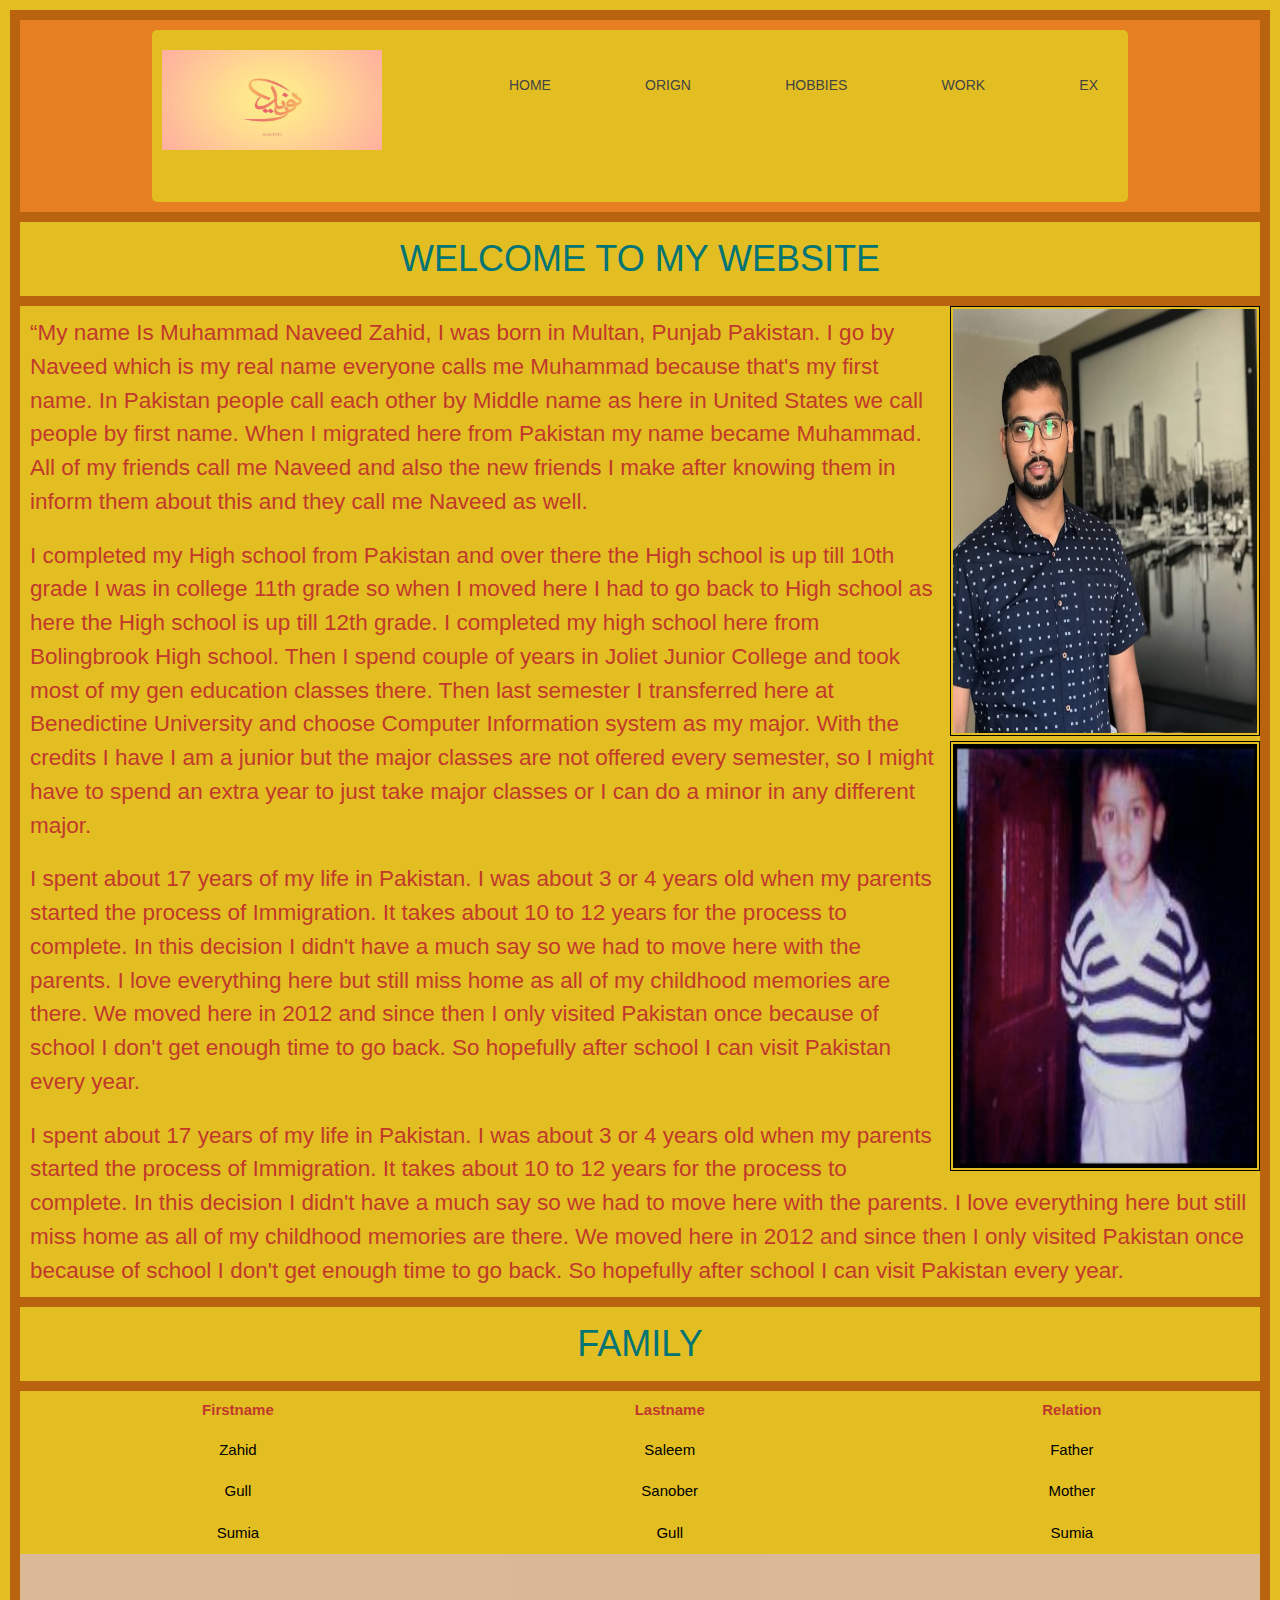
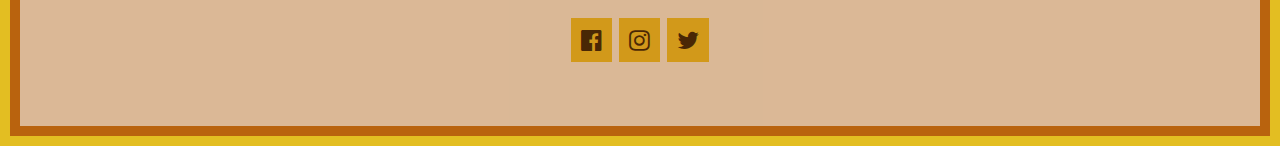
<file: index.html>
<DOCTYPE html>
    <html>
        <head>
               <!-- Linking Stylesheet -->
            <meta charset="UTF-8">
            <link rel="stylesheet" href="style.css">
            <link rel="stylesheet" href="https://www.w3schools.com/w3css/4/w3.css">
            <link href="https://stackpath.bootstrapcdn.com/font-awesome/4.7.0/css/font-awesome.min.css" rel="stylesheet" integrity="sha384-wvfXpqpZZVQGK6TAh5PVlGOfQNHSoD2xbE+QkPxCAFlNEevoEH3Sl0sibVcOQVnN" crossorigin="anonymous">
   <!-- Title -->
            <title>
                My Website
            </title>
        </head>
        <body>
            <!-- Navbar -->

            <header>
                <div class="container">

                    <img src="Naveed.png" alt="front logo" class ="logo" width="220" height="120">

                    <nav>

                        <li><a href="index.html">Home</a></li>
                        <li><a href="Background.html">Orign</a></li>
                        <li><a href="Hobbies.html">Hobbies</a></li>
                        <li><a href="Work.html">Work</a></li>
                        <li><a href="sidebar.html">Ex</a></li>

                    </nav> 
                </div>
            </header>

        </body>

        <!-- Content -->

        <h1>  WELCOME TO MY WEBSITE </h1>
        <img src="Nido.png" alt="Web Pic" class ="pic" width="25%" height="50%">

        <img src="Child.png" alt="Web Pic" class ="pic" width="25%" height="50%">


        <p> “My name Is Muhammad Naveed Zahid, I was born in Multan, Punjab Pakistan. I go by Naveed which is my real name everyone calls me Muhammad because that's my first name. In Pakistan people call each other by Middle name as here in United States we call people by first name. When I migrated here from Pakistan my name became Muhammad. All of my friends call me Naveed and also the new friends I make after knowing them in inform them about this and they call me Naveed as well.</p>

        <p>I completed my High school from Pakistan and over there the High school is up till 10th grade I was in college 11th grade so when I moved here I had to go back to High school as here the High school is up till 12th grade. I completed my high school here from Bolingbrook High school. Then I spend couple of years in Joliet Junior College and took most of my gen education classes there. Then last semester I transferred here at Benedictine University and choose Computer Information system as my major. With the credits I have I am a junior but the major classes are not offered every semester, so I might have to spend an extra year to just take major classes or I can do a minor in any different major.</p>

        <p>
            I spent about 17 years of my life in Pakistan. I was about 3 or 4 years old when my parents started the process of Immigration. It takes about 10 to 12 years for the process to complete. In this decision I didn't have a much say so we had to move here with the parents. I love everything here but still miss home as all of my childhood memories are there. We moved here in 2012 and since then I only visited Pakistan once because of school I don't get enough time to go back. So hopefully after school I can visit Pakistan every year.
        </p>

        <p>
            I spent about 17 years of my life in Pakistan. I was about 3 or 4 years old when my parents started the process of Immigration. It takes about 10 to 12 years for the process to complete. In this decision I didn't have a much say so we had to move here with the parents. I love everything here but still miss home as all of my childhood memories are there. We moved here in 2012 and since then I only visited Pakistan once because of school I don't get enough time to go back. So hopefully after school I can visit Pakistan every year.
        </p>
        <!-- Table -->

        <table style="width:100%">
            <h1>FAMILY</h1>
            <tr>
                <th>Firstname</th>
                <th>Lastname</th> 
                <th>Relation</th>
            </tr>
            <tr>
                <td>Zahid</td>
                <td>Saleem</td>
                <td>Father</td>

            </tr>
            <tr>
                <td>Gull</td>
                <td>Sanober</td>
                <td>Mother</td>

            </tr>
            <tr>
                <td>Sumia</td>
                <td>Gull</td>
                <td>Sumia</td>

            </tr>
        </table>
        <!-- Footer -->

        <footer class="w3-container w3-padding-64 w3-center w3-opacity w3-light-grey w3-xlarge">

            <a href="https://www.facebook.com/naveed.zahid.05/"><i class="fa fa-facebook-official w3-hover-opacity"></i></a> 
            <a href="https://www.instagram.com/naveed_zahid05/"><i class="fa fa-instagram w3-hover-opacity"></i></a>
            <a href="https://twitter.com/naveedzahid94"><i class="fa fa-twitter w3-hover-opacity"></i></a>

        </footer>


    </html>

</DOCTYPE>
</file>
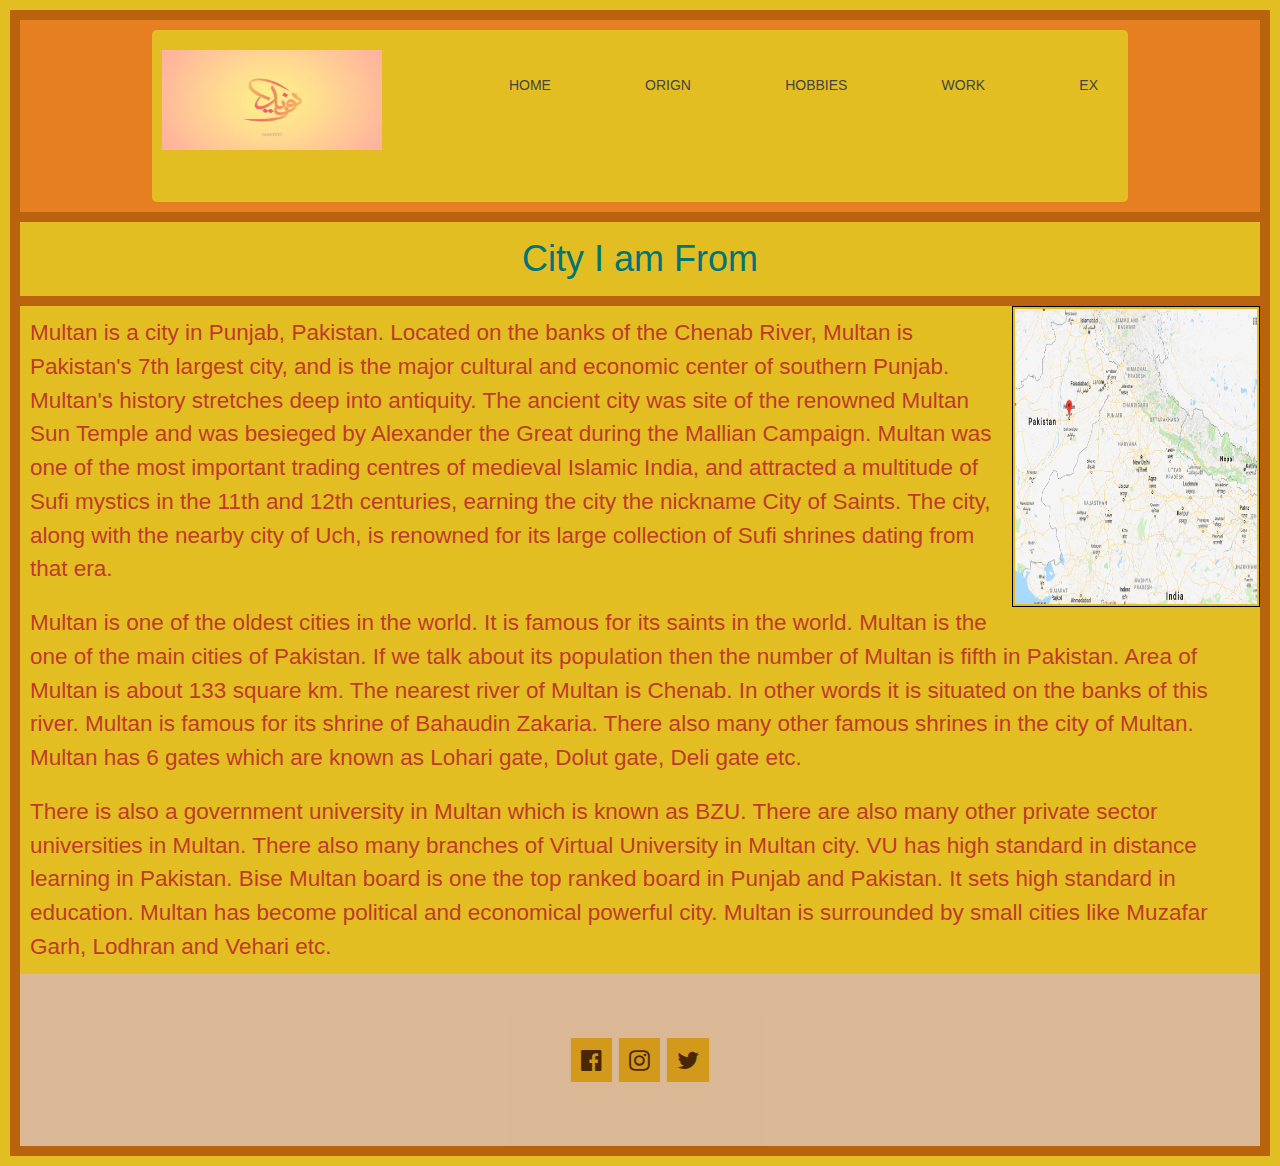
<file: Background.html>
<DOCTYPE html>
    <html>
<head>
            <!-- Stylesheet -->

            <meta charset="UTF-8">
            <link rel="stylesheet" href="style.css">
            <link rel="stylesheet" href="https://www.w3schools.com/w3css/4/w3.css">

            <link href="https://stackpath.bootstrapcdn.com/font-awesome/4.7.0/css/font-awesome.min.css" rel="stylesheet" integrity="sha384-wvfXpqpZZVQGK6TAh5PVlGOfQNHSoD2xbE+QkPxCAFlNEevoEH3Sl0sibVcOQVnN" crossorigin="anonymous">

        </head>

            <title>
                My Website
            </title>
        <body>
            <header>
        <!-- Nav bar -->

                <div class="container">

                    <img src="Naveed.png" alt="front logo" class ="logo" width="220" height="120">

                    <nav>
                        <li><a href="index.html">Home</a></li>
                        <li><a href="Background.html">Orign</a></li>
                        <li><a href="Hobbies.html">Hobbies</a></li>
                        <li><a href="Work.html">Work</a></li>
                        <li><a href="sidebar.html">Ex</a></li>

                    </nav> 
                </div>
            </header>

        <!-- Content -->


            <h1>  City I am From </h1>

            <img src="Multan.png" alt="Web Pic" class ="pic" width="20%" height="35%">
            <p>
                Multan is a city in Punjab, Pakistan. Located on the banks of the Chenab River, Multan is Pakistan's 7th largest city, and is the major cultural and economic center of southern Punjab.
                Multan's history stretches deep into antiquity. The ancient city was site of the renowned Multan Sun Temple and was besieged by Alexander the Great during the Mallian Campaign. Multan was one of the most important trading centres of medieval Islamic India, and attracted a multitude of Sufi mystics in the 11th and 12th centuries, earning the city the nickname City of Saints. The city, along with the nearby city of Uch, is renowned for its large collection of Sufi shrines dating from that era.

            </p>
            <p> Multan is one of the oldest cities in the world. It is famous for its saints in the world. Multan is the one of the main cities of Pakistan. If we talk about its population then the number of Multan is fifth in Pakistan. Area of Multan is about 133 square km. The nearest river of Multan is Chenab. In other words it is situated on the banks of this river. Multan is famous for its shrine of Bahaudin Zakaria. There also many other famous shrines in the city of Multan. Multan has 6 gates which are known as Lohari gate, Dolut gate, Deli gate etc.</p>
            <p>
                There is also a government university in Multan which is known as BZU. There are also many other private sector universities in Multan. There also many branches of Virtual University in Multan city. VU has high standard in distance learning in Pakistan. Bise Multan board is one the top ranked board in Punjab and Pakistan. It sets high standard in education. Multan has become political and economical powerful city. Multan is surrounded by small cities like Muzafar Garh, Lodhran and Vehari etc.</p>


            <!-- Footer -->

            <footer class="w3-container w3-padding-64 w3-center w3-opacity w3-light-grey w3-xlarge">

                <a href="https://www.facebook.com/naveed.zahid.05/"><i class="fa fa-facebook-official w3-hover-opacity"></i></a> 
                <a href="https://www.instagram.com/naveed_zahid05/"><i class="fa fa-instagram w3-hover-opacity"></i></a>
                <a href="https://twitter.com/naveedzahid94"><i class="fa fa-twitter w3-hover-opacity"></i></a>

            </footer>
        </body>

    </html>
</DOCTYPE>
</file>
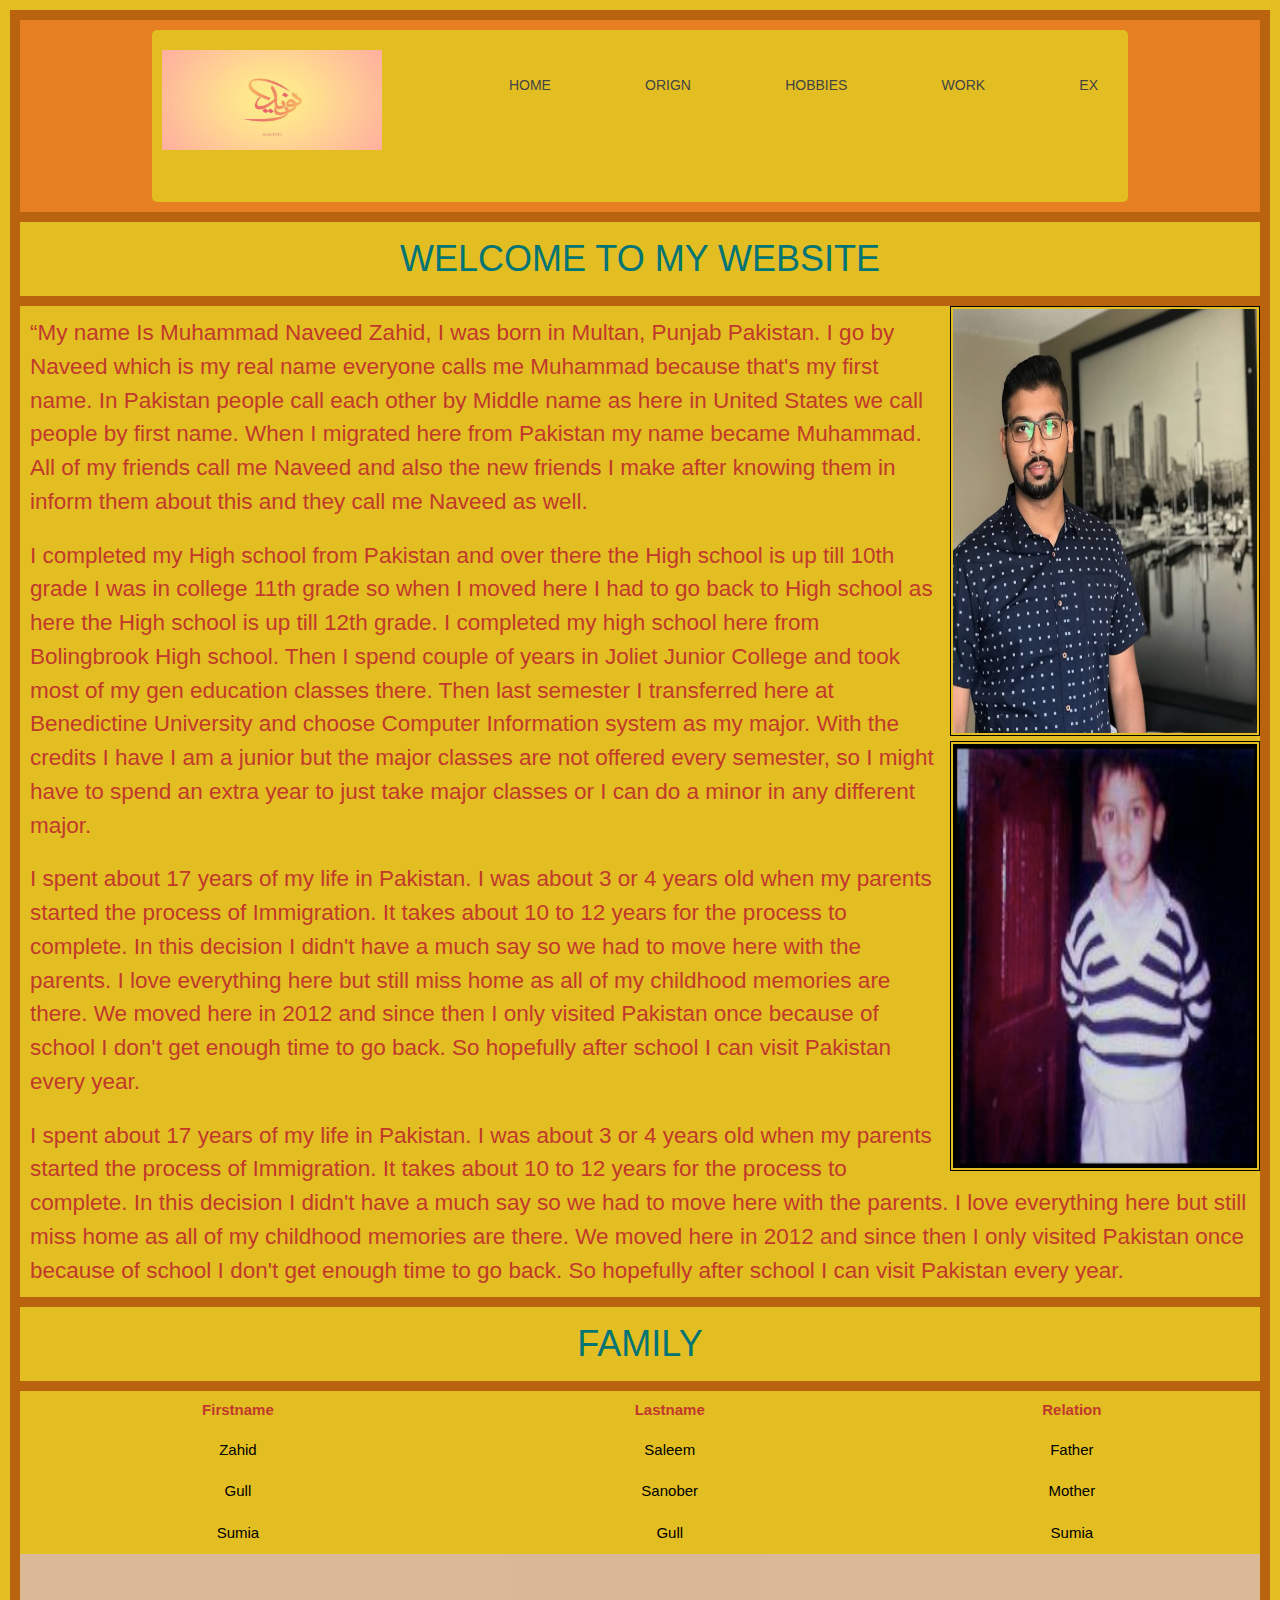
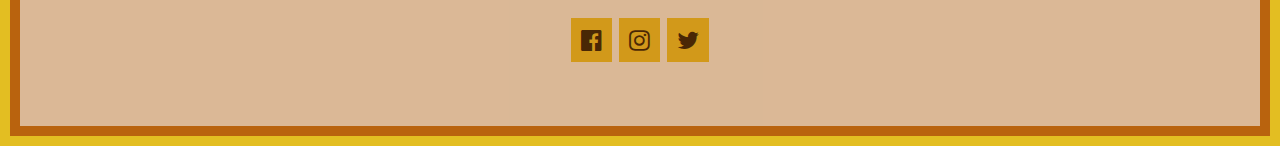
<file: Website.html>
<DOCTYPE html>
    <html>
        <head>
               <!-- Linking Stylesheet -->
            <meta charset="UTF-8">
            <link rel="stylesheet" href="style.css">
            <link rel="stylesheet" href="https://www.w3schools.com/w3css/4/w3.css">
            <link href="https://stackpath.bootstrapcdn.com/font-awesome/4.7.0/css/font-awesome.min.css" rel="stylesheet" integrity="sha384-wvfXpqpZZVQGK6TAh5PVlGOfQNHSoD2xbE+QkPxCAFlNEevoEH3Sl0sibVcOQVnN" crossorigin="anonymous">
   <!-- Title -->
            <title>
                My Website
            </title>
        </head>
        <body>
            <!-- Navbar -->

            <header>
                <div class="container">

                    <img src="Naveed.png" alt="front logo" class ="logo" width="220" height="120">

                    <nav>

                        <li><a href="Website.html">Home</a></li>
                        <li><a href="Background.html">Orign</a></li>
                        <li><a href="Hobbies.html">Hobbies</a></li>
                        <li><a href="Work.html">Work</a></li>
                        <li><a href="sidebar.html">Ex</a></li>

                    </nav> 
                </div>
            </header>

        </body>

        <!-- Content -->

        <h1>  WELCOME TO MY WEBSITE </h1>
        <img src="Nido.png" alt="Web Pic" class ="pic" width="25%" height="50%">

        <img src="Child.png" alt="Web Pic" class ="pic" width="25%" height="50%">


        <p> “My name Is Muhammad Naveed Zahid, I was born in Multan, Punjab Pakistan. I go by Naveed which is my real name everyone calls me Muhammad because that's my first name. In Pakistan people call each other by Middle name as here in United States we call people by first name. When I migrated here from Pakistan my name became Muhammad. All of my friends call me Naveed and also the new friends I make after knowing them in inform them about this and they call me Naveed as well.</p>

        <p>I completed my High school from Pakistan and over there the High school is up till 10th grade I was in college 11th grade so when I moved here I had to go back to High school as here the High school is up till 12th grade. I completed my high school here from Bolingbrook High school. Then I spend couple of years in Joliet Junior College and took most of my gen education classes there. Then last semester I transferred here at Benedictine University and choose Computer Information system as my major. With the credits I have I am a junior but the major classes are not offered every semester, so I might have to spend an extra year to just take major classes or I can do a minor in any different major.</p>

        <p>
            I spent about 17 years of my life in Pakistan. I was about 3 or 4 years old when my parents started the process of Immigration. It takes about 10 to 12 years for the process to complete. In this decision I didn't have a much say so we had to move here with the parents. I love everything here but still miss home as all of my childhood memories are there. We moved here in 2012 and since then I only visited Pakistan once because of school I don't get enough time to go back. So hopefully after school I can visit Pakistan every year.
        </p>

        <p>
            I spent about 17 years of my life in Pakistan. I was about 3 or 4 years old when my parents started the process of Immigration. It takes about 10 to 12 years for the process to complete. In this decision I didn't have a much say so we had to move here with the parents. I love everything here but still miss home as all of my childhood memories are there. We moved here in 2012 and since then I only visited Pakistan once because of school I don't get enough time to go back. So hopefully after school I can visit Pakistan every year.
        </p>
        <!-- Table -->

        <table style="width:100%">
            <h1>FAMILY</h1>
            <tr>
                <th>Firstname</th>
                <th>Lastname</th> 
                <th>Relation</th>
            </tr>
            <tr>
                <td>Zahid</td>
                <td>Saleem</td>
                <td>Father</td>

            </tr>
            <tr>
                <td>Gull</td>
                <td>Sanober</td>
                <td>Mother</td>

            </tr>
            <tr>
                <td>Sumia</td>
                <td>Gull</td>
                <td>Sumia</td>

            </tr>
        </table>
        <!-- Footer -->

        <footer class="w3-container w3-padding-64 w3-center w3-opacity w3-light-grey w3-xlarge">

            <a href="https://www.facebook.com/naveed.zahid.05/"><i class="fa fa-facebook-official w3-hover-opacity"></i></a> 
            <a href="https://www.instagram.com/naveed_zahid05/"><i class="fa fa-instagram w3-hover-opacity"></i></a>
            <a href="https://twitter.com/naveedzahid94"><i class="fa fa-twitter w3-hover-opacity"></i></a>

        </footer>


    </html>

</DOCTYPE>
</file>
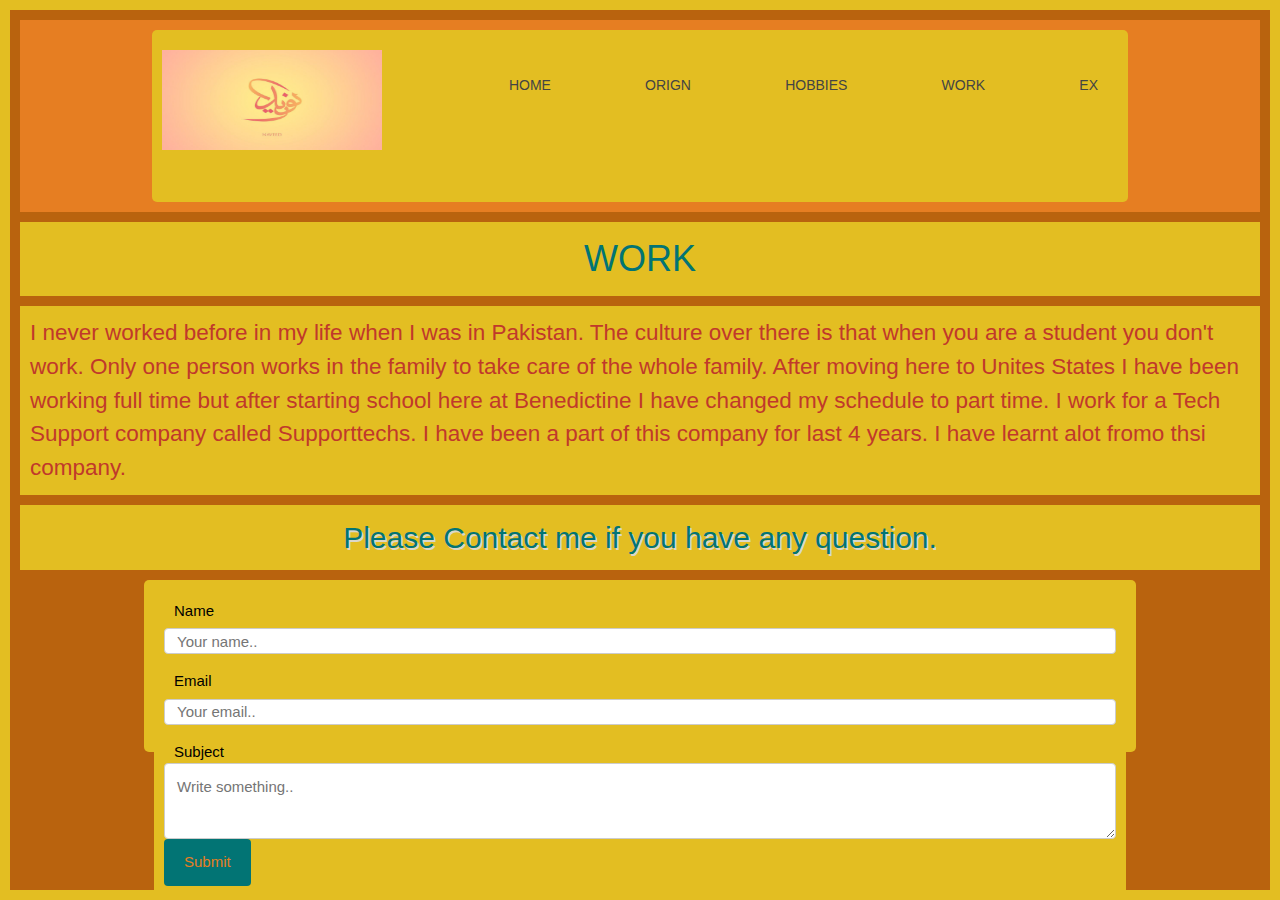
<file: Work.html>
<DOCTYPE html>
    <html>

        <head> 
            <meta charset="UTF-8">
            <link rel="stylesheet" href="style.css">
            <link rel="stylesheet" href="https://www.w3schools.com/w3css/4/w3.css">

            <link href="https://stackpath.bootstrapcdn.com/font-awesome/4.7.0/css/font-awesome.min.css" rel="stylesheet" integrity="sha384-wvfXpqpZZVQGK6TAh5PVlGOfQNHSoD2xbE+QkPxCAFlNEevoEH3Sl0sibVcOQVnN" crossorigin="anonymous">


            <title>
                My Website
            </title>

        </head>
        <body>
            <header>
                <div class="container">

                    <img src="Naveed.png" alt="front logo" class ="logo" width="220" height="120">
        <!-- Nav bar -->

                    <nav>

                        <li><a href="index.html">Home</a></li>
                        <li><a href="Background.html">Orign</a></li>
                        <li><a href="Hobbies.html">Hobbies</a></li>
                        <li><a href="Work.html">Work</a></li>
                        <li><a href="sidebar.html">Ex</a></li>
                    </nav> 
                </div>
            </header>
            
        </body>
                <!-- Content -->

        <h1>WORK</h1>
        <p> I never worked before in my life when I was in Pakistan. The culture over there is that when you are a student you don't work. Only one person works in the family to take care of the whole family. After moving here to Unites States I have been working full time but after starting school here at Benedictine I have changed my schedule to part time. I work for a Tech Support company called Supporttechs. I have been a part of this company for last 4 years. I have learnt alot fromo thsi company.</p>
        <body1>
            <h2>Please Contact me if you have any question.</h2>

            <div class="container">
                <form action="none.php">
                    <label for="fname">Name</label>
                    <input type="text" id="name" name="name" placeholder="Your name.."style="height:15%" "width: 15%">

                    <label for="lname">Email</label>
                    <input type="text" id="email" name="email" placeholder="Your email.."style="height:15%" "width: 15%">


                    <label for="subject">Subject</label>
                    <textarea id="subject" name="subject" placeholder="Write something.." style="height:50%" "width: 50%"></textarea>

                    <input type="submit" value="Submit">
                </form>
            </div>
        </body1>



    </html>
</DOCTYPE>
</file>
<file: style.css>
/* 
html5doctor.com Reset Stylesheet
v1.6.1
Last Updated: 2010-09-17
Author: Richard Clark - http://richclarkdesign.com 
Twitter: @rich_clark
*/

html, body, div, span, object, iframe,
h1, h2, h3, h4, h5, h6, p, blockquote, pre,
abbr, address, cite, code,
del, dfn, em, img, ins, kbd, q, samp,
small, strong, sub, sup, var,
b, i,
dl, dt, dd, ol, ul, li,
fieldset, form, label, legend,
table, caption, tbody, tfoot, thead, tr, th, td,
article, aside, canvas, details, figcaption, figure, 
footer, header, hgroup, menu, nav, section, summary,
time, mark, audio, video {
    margin:0;
    padding:10;
    border:0;
    outline:0;
    font-size:100%;
    vertical-align:baseline;
    background:#e3be22;
}

body {
    line-height:1;
}

article,aside,details,figcaption,figure,
footer,header,hgroup,menu,nav,section { 
    display:block;
}


ul li{
    display: inline-block;
    line-height:100px;

}

ul li a { 
    font-size:14px;
    color:aqua;
    padding: 1 20px;
}
blockquote, q {
    quotes:none;
}

blockquote:before, blockquote:after,
q:before, q:after {
    content:'';
    content:none;
}

a {
    margin:0;
    padding:0;
    font-size:100%;
    vertical-align:baseline;
    background:transparent;
}

ins {
    background-color:#b9b927;
    color:#e81313;
    text-decoration:none;
}

mark {
    background-color:#ff9;
    color:#000; 
    font-style:italic;
    font-weight:bold;
}

del {
    text-decoration: line-through;
}

abbr[title], dfn[title] {
    border-bottom:1px dotted;
    cursor:help;
}

table {
    border-collapse:collapse;
    border-spacing:0;
}

/* main body content */
hr {
    display:block;
    height:1px;
    border:0;   
    border-top:1px solid #cccccc;
    margin:1em 0;
    padding:0;
}

input, select {
    vertical-align:middle;
}

div {
    width: 400px;
    height: 300px;   
}
h1 {
    color: #027474;
    font-display: block;
    font-style: normal;
    text-align: center;
    font-size: 300%;

}
h2{
    color:#027474;
    font-display: auto;
    text-align: center;
    text-shadow: 2px 2px #dbd8ca;
    font-size:200%;

}

body{
    margin:0;
    background: #b9630e;
    font-family: 'Work Sans' , sans-serif;
    font-weight: 300;
}
.container{
    width:80%;
    height: 20%;
    margin:0 auto;
}
header{
    background:#e67e22;
}
header::after{
    content:'';
    display: table;
    clear: both;
}

p {
    color: #c0392b;
    text-align: left;
    font-size: 150%;

} 
/* for pictures*/
.pic{
    float: right;
    clear: right;
    margin-left: 10px;
    margin-bottom: 5px;
    border: solid black 1px;
    padding: 2px;
}
.playing{
    float: right;
    padding: 1% 1%;
}
.logo{

    float: left;
    padding:10px 0;
    /* for logo*/
}
/* for nav bar*/
nav{
    float: right;
}
nav ul{
    margin:0;
    padding: 0;
    list-style: none;

}
nav li{

    display:inline-block;
    margin-left: 70px;
    padding-top: 25px;

    position: relative;
}
nav a {
    color: #444;
    text-decoration: none;
    text-transform: uppercase;
    font-size: 14px;
}
nav a:hover{
    color: #000;
}
nav a:before{
    content:'';
    display:block;
    height: 5px;
    background-color: #444;
    position: absolute;
    top: 0;
    width: 0%;
    transition: all ease-in-out 250ms;

}
nav a:hover::before{
    width: 100%;

}


th{
    color: #c0392b;

}
td{
    color: black;
    padding: 1% 1.5%;
    text-align: center;
}
school{

    align-content: center;
}
message{
    width: 150px;
}


body1 {font-family: Arial, Helvetica, sans-serif;}
* {box-sizing: border-box;}

input[type=text], select, textarea {
    width: 100%;
    padding: 12px;
    border: 1px solid #ccc;
    border-radius: 4px;
    box-sizing: border-box;
    margin-top: 6px;
    margin-bottom: 16px;
    resize: vertical;
}

input[type=submit] {
    background-color: #027474;
    color: #e67e22;
    padding: 12px 20px;
    border: none;
    border-radius: 4px;
    cursor: pointer;
}
/* for hovering over nav*/
input[type=submit]:hover {
    background-color: greenyellow;
}

.container {
    border-radius: 5px;
    background-color: #e3be22;
    padding: 10px;
}
/* for dropdown menu*/
dropdown{
align-content: center;
}
</file>
